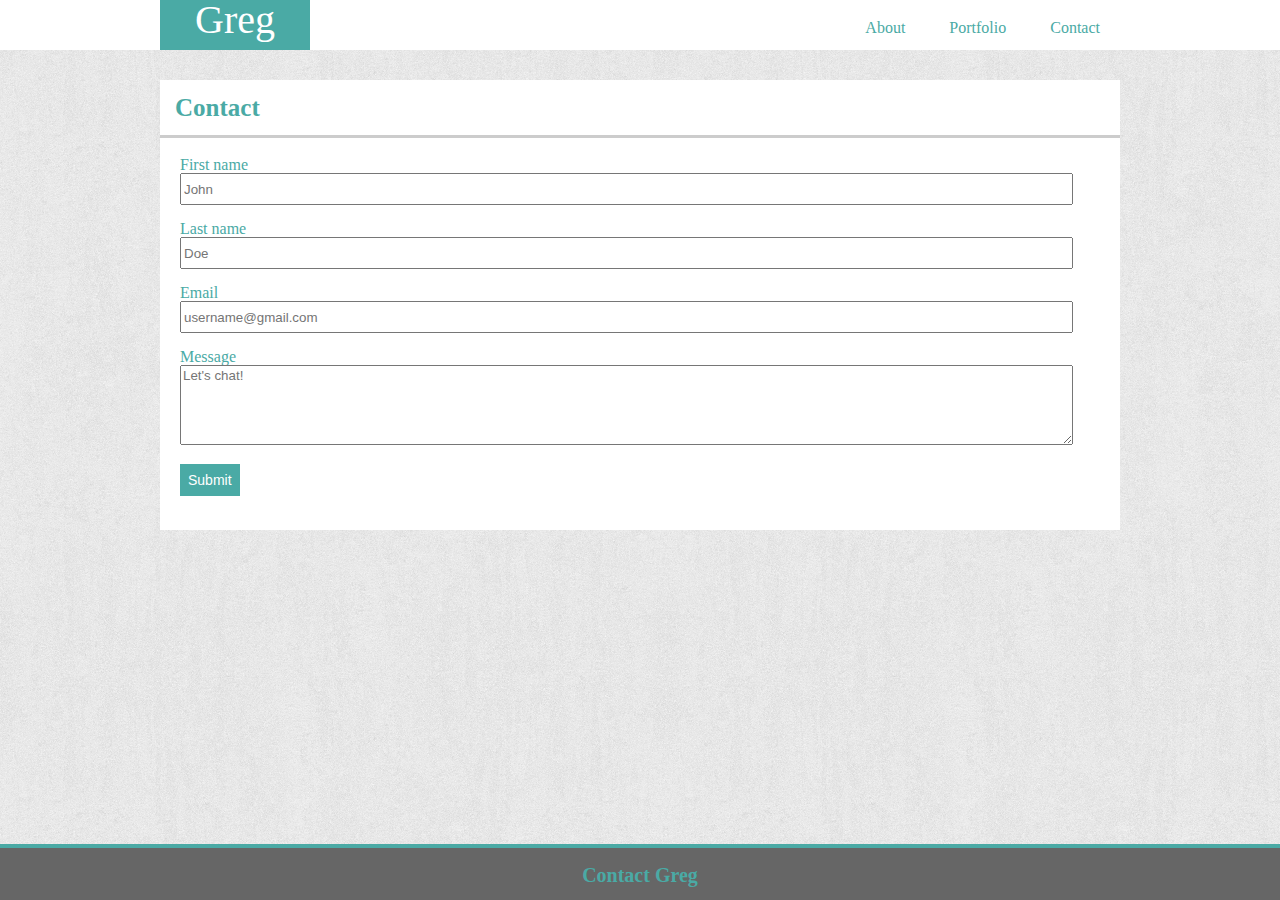
<file: contact.html>
<!DOCTYPE html>
<html lang="en-us">

<head>
  <title>Who's Greg</title>
  <meta charset="UTF -8">
  <link href="./assets/css/reset.css" rel="stylesheet" type="text/css">
  <link href="./assets/css/style.css" rel="stylesheet" type="text/css">
</head>



<body>



  <nav class="top">
    <div class="container">
      <div class="logo">Greg</div>
      <ul>
        <li><a href="./index.html">About</a></li>
        <li><a href="./portfolioflex.html">Portfolio</a></li>
        <li><a href="./contact.html">Contact</a></li>
      </ul>
    </div>
  </nav>

  <section class="contact-section">

    <h2>Contact</h2>
    <div class="form">

      <form action="#" method="POST">
        <p>
          <label>First name</label><br>
          <input type="text" name="first_name" placeholder="John" required>
        </p>
        <br>
        <p>
          <label>Last name</label><br>
          <input type="text" name="last_name" placeholder="Doe" required>
        </p>
        <br>
        <p>
          <label>Email</label><br>
          <input type="email" name="email" placeholder="username@gmail.com" required>
        </p>
        <br>
        <p>
          <label>Message</label><br>
          <textarea name="comment" form="usrform" placeholder="Let's chat!"></textarea>
        </p>
        <br>
        <button type="submit">Submit</button>
        <br>
      </form>
    </div>
  </section>
  <footer class="contact_info">

    <h3><a href="./contact.html">Contact Greg</h3></a>


  </footer>

</body>





</html>
</file>
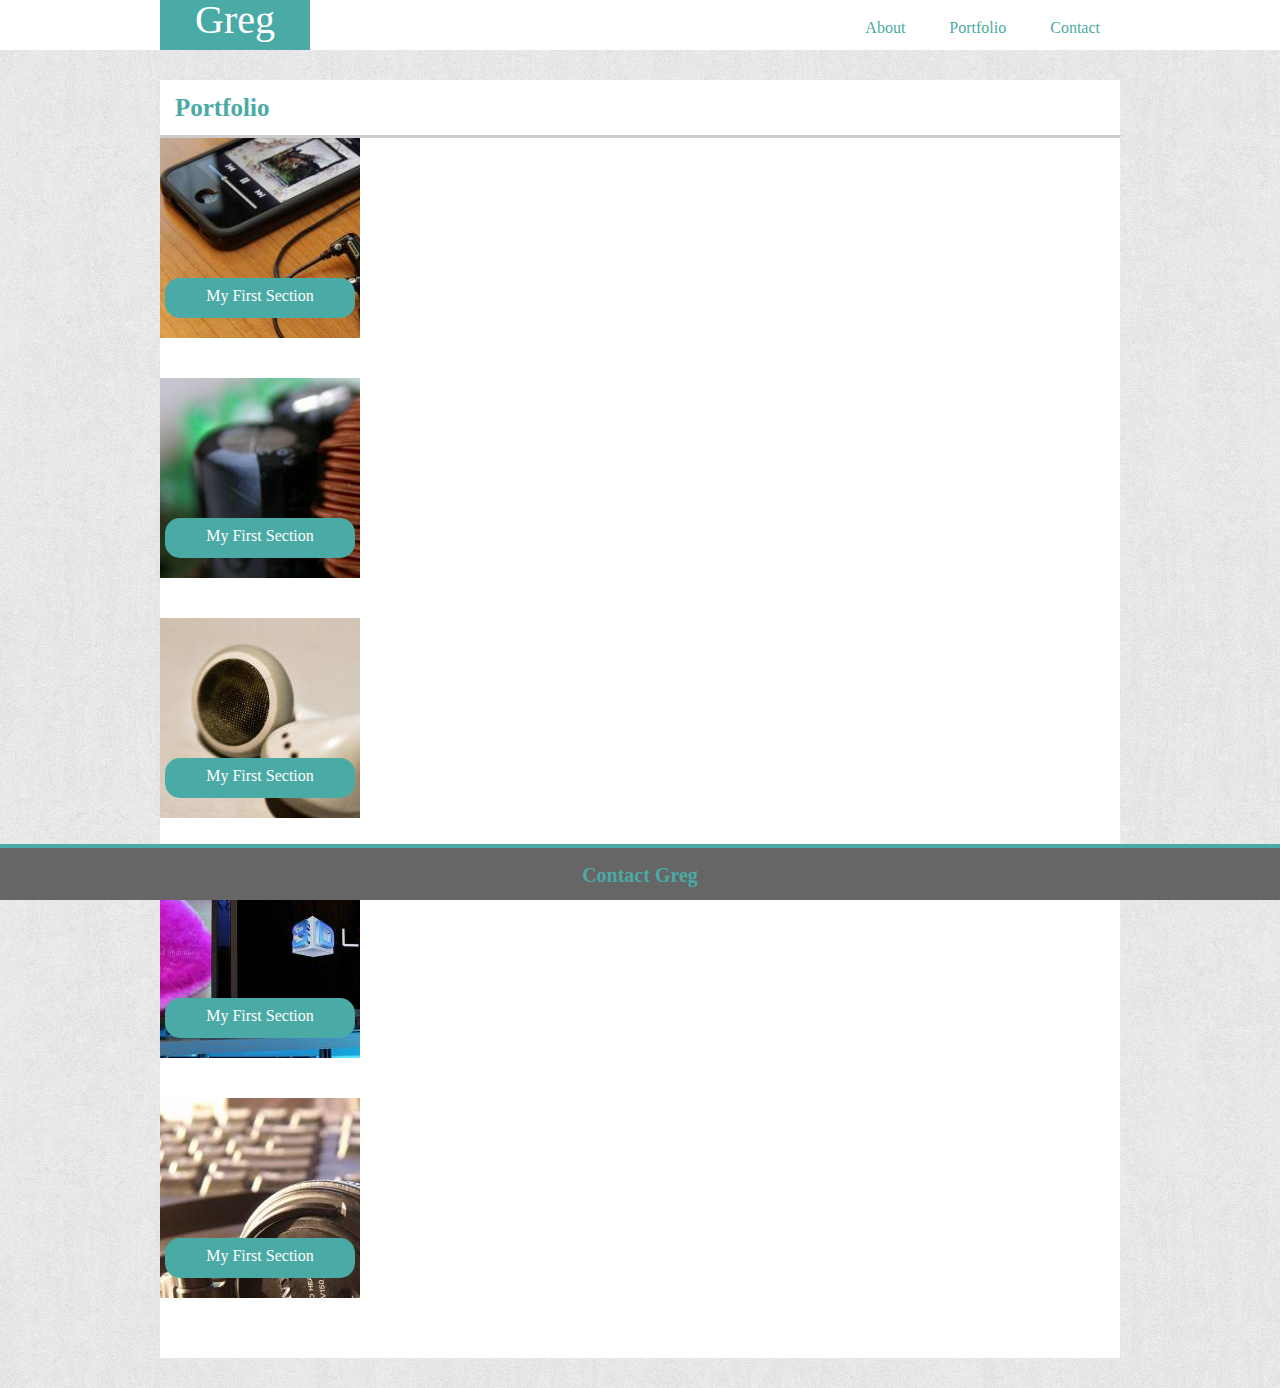
<file: portfolio.html>
<!DOCTYPE html>
<html lang="en-us">

<head>
  <title>Who's Greg</title>
  <meta charset="UTF -8">
  <link href="./assets/css/reset.css" rel="stylesheet" type="text/css">
  <link href="./assets/css/style.css" rel="stylesheet" type="text/css">
</head>



<body>

  <nav class="top">
    <div class="container">
      <div class="logo" href="./index.html">Greg</div>
      <ul>
        <li><a href="./index.html">About</a></li>
        <li><a href="./portfolioflex.html">Portfolio</a></li>
        <li><a href="./contact.html">Contact</a></li>
      </ul>
    </div>
  </nav>

  <section>


    <h2>Portfolio</h2>
    <div class="portfolio-links">
      <div class="imgContainer">
        <div id="img1" class="image_holder"></div>
        <div class="text-block"><a href="#">My First Section</a></div>
      </div>
    </div>
    <div class="portfolio-links">
      <div class="imgContainer">
        <div id="img2" class="image_holder"></div>
        <div class="text-block"><a href="#">My First Section</a></div>
      </div>
    </div>
    <div class="portfolio-links">
      <div class="imgContainer">
        <div id="img3" class="image_holder"></div>
        <div class="text-block"><a href="#">My First Section</a></div>
      </div>
    </div>
    <div class="portfolio-links">
      <div class="imgContainer">
        <div id="img4" class="image_holder"></div>
        <div class="text-block"><a href="#">My First Section</a></div>
      </div>
    </div>
    <div class="portfolio-links">
        <div class="imgContainer">
          <div id="img5" class="image_holder"></div>
          <div class="text-block"><a href="#">My First Section</a></div>
       </div>
      </div>






  </section>

  <footer class="contact_info">

    <h3><a href="./contact.html">Contact Greg</h3></a>

    <!-- <div class="port-container">
          <img src="./assets/images/placeholder1.jpg" alt="Portfolio 1">
          <div class="port-label"> 
            <h4>Scratch Game</h4>
          </div>
        </div> -->
  </footer>










</body>




</html>
</file>
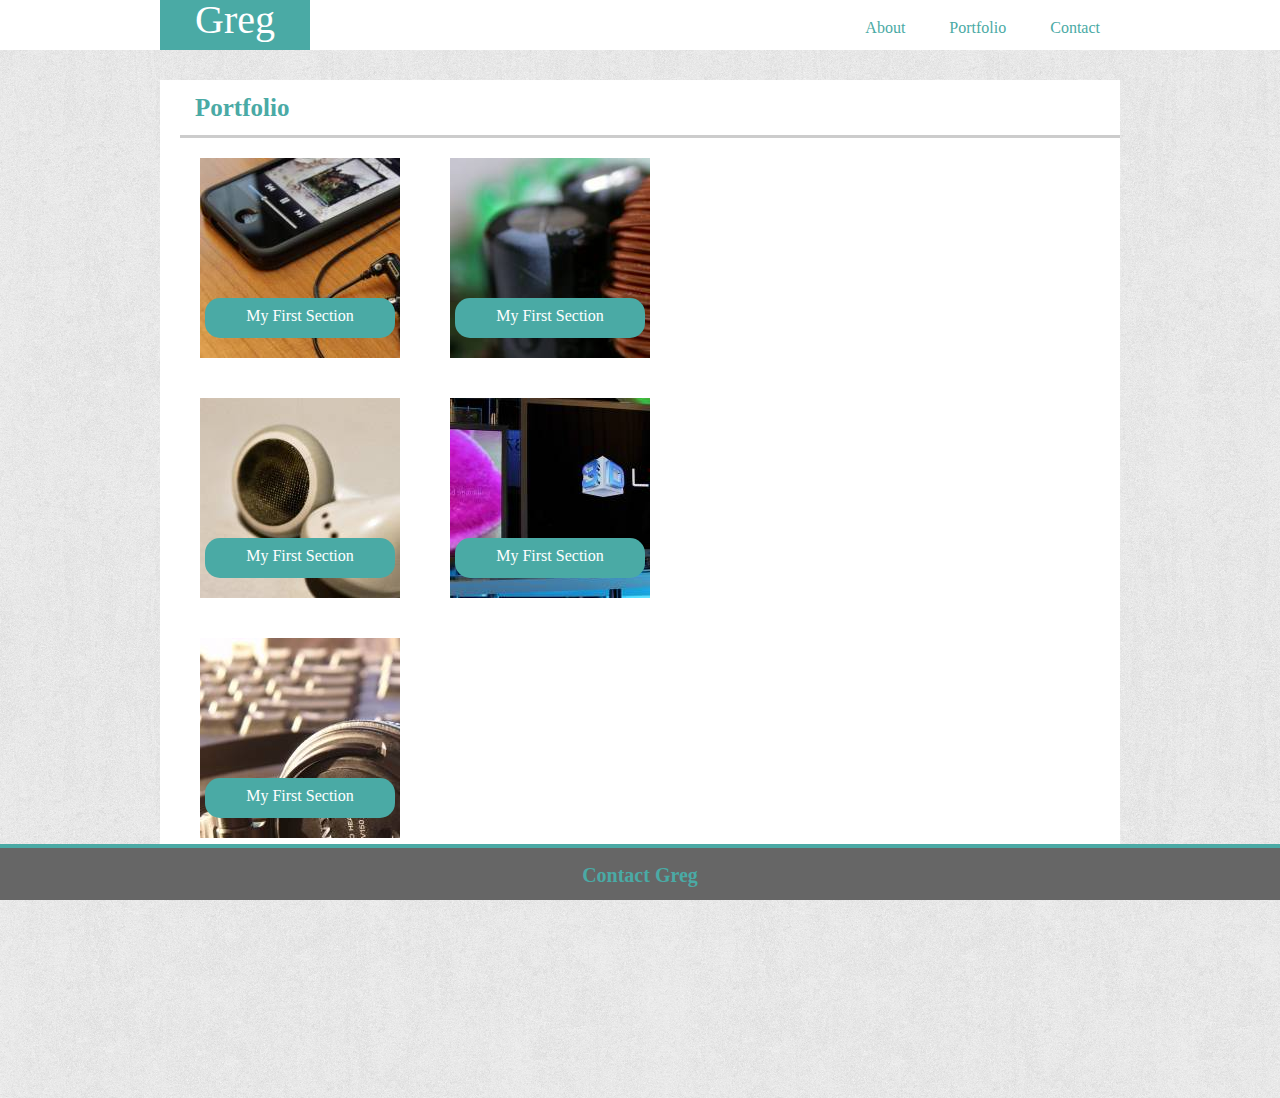
<file: portfolioflex.html>
<!DOCTYPE html>
<html lang="en-us">

<head>
  <title>Who's Greg</title>
  <meta charset="UTF -8">
  <link href="./assets/css/reset.css" rel="stylesheet" type="text/css">
  <link href="./assets/css/style.css" rel="stylesheet" type="text/css">
</head>



<body>

  <nav class="top">
    <div class="container">
      <div class="logo" href="./index.html">Greg</div>
      <ul>
        <li><a href="./index.html">About</a></li>
        <li><a href="./portfolioflex.html">Portfolio</a></li>
        <li><a href="./contact.html">Contact</a></li>
      </ul>
    </div>
  </nav>

  <section class="portsection">


    <h2>Portfolio</h2>
    <div class="portcontainer">
      <div class="portfolio-links">
        <div class="imgContainer">
          <div id="img1" class="image_holder"></div>
          <div class="text-block"><a href="#">My First Section</a></div>
        </div>
      </div>
      <div class="portfolio-links">
        <div class="imgContainer">
          <div id="img2" class="image_holder"></div>
          <div class="text-block"><a href="#">My First Section</a></div>
        </div>
      </div>
      <div class="portfolio-links">
        <div class="imgContainer">
          <div id="img3" class="image_holder"></div>
          <div class="text-block"><a href="#">My First Section</a></div>
        </div>
      </div>
      <div class="portfolio-links">
        <div class="imgContainer">
          <div id="img4" class="image_holder"></div>
          <div class="text-block"><a href="#">My First Section</a></div>
        </div>
      </div>
      <div class="portfolio-links">
        <div class="imgContainer">
          <div id="img5" class="image_holder"></div>
          <div class="text-block"><a href="#">My First Section</a></div>
        </div>
      </div>
    </div>






  </section>

  <footer class="contact_info">

    <h3><a href="./contact.html">Contact Greg</h3></a>

    <!-- <div class="port-container">
          <img src="./assets/images/placeholder1.jpg" alt="Portfolio 1">
          <div class="port-label"> 
            <h4>Scratch Game</h4>
          </div>
        </div> -->
  </footer>










</body>




</html>
</file>
<file: assets/css/style.css>
* {
    /* border: 1px red solid;*/
     box-sizing: border-box;
 }
 
 h1, h2, h3, h4, h5, h6 {
     border-bottom: 3px solid#cccccc;
     padding: 15px;
     font-family: "Georgia", Georgia, 'Times New Roman', Times, serif;
     font-size: 25px;	
 }
 
 img {
 width: 200px;
 height: 200px;
 margin-right: 10px;
 float: left;
 }
 
 head {
   position: fixed;
   top: 0;
   background-color:#ffffff;
 }
 
 .container {
     max-width: 960px;
     margin: 0 auto;
 }
 
 .portcontainer {
     display: flex;
     align-items: start;
     max-width: 50%;
     
     flex-wrap: wrap;
     justify-content: space-between;
     margin-top: 20px;
     padding-left: 20px;
 }
 
 
 
 section {
  background-color:#ffffff;
  margin: 30px auto 30px auto;
  width: 960px;
 /* border: 1px solid red;*/
  font-size: 100%;
  font: inherit;
  padding-bottom: 20px;
 }
 
 .portsection {
     padding-left: 20px;
     margin-bottom: 200px;
 }
 
 .contact-section {
     background-color:#ffffff;
     margin: 30px auto 30px auto;
     width: 960px;
     max-height: 450px;
    /* border: 1px solid red;*/
     font-size: 100%;
     font: inherit;
     padding-bottom: 20px;  
 }
 
 
 
 .clearfix::after {
     content: "";
     display: block;
     clear: both;
   }
 
 form {
    margin-top: 1.2rem;
    padding-bottom: 1.5rem;
   }
 
 .portpics {
     margin: auto;  
 }
 
 #img1 {
  background: url('../images/placeholder1.jpg') no-repeat;
  background-size: contain;
  background-size: cover;
 }
 
 #img2 {
     background: url('../images/placeholder2.jpg') no-repeat;
     background-size: contain;
     background-size: cover
 }
 
 #img3 {
     background: url('../images/placeholder3.jpg') no-repeat;
     background-size: contain;
     background-size: cover
 }
 
 #img4 {
     background: url('../images/placeholder4.jpg') no-repeat;
     background-size: contain;
     background-size: cover
 }
 
 #img5 {
     background: url('../images/placeholder5.jpg') no-repeat;
     background-size: contain;
     background-size: cover
 }
 
 .image_holder {
     width: 200px;
     height: 200px;
 }
 
 .text-block {
     position: relative;
     background-color: #4aaaa5;
     width: 190px;
     height: 40px;
     bottom:60px;
     margin: auto;
     text-align: center;
     border-radius: 15px;
 }
 
 .text-block a {
     text-decoration: none;
     font-size: 16px;
     color: #ffffff;
     padding: 10px;
 }
 
 .imgContainer {
     width: 200px;
 }
 
 nav ul {
   float: right;
 }
 
 li {
     text-decoration: none;
     display: inline-block;    
 }
 
 input {
     width: 95%;
     height: 2rem;
     line-height: 1rem;
 }
 
 textarea {
     height: 5rem;
     width: 95%;
     font-family: 'arial', 'helvetica neue', helvetica, sans-serif;   
 }
 
 .main2 p {
     color: #777777;
     font-family: 'arial', 'helvetica neue', helvetica, sans-serif;
     line-height: 2rem;
 }
 
 .top {
     background-color:#ffffff;
     margin: 0;  
 
 }
 
 body {
     color: #4aaaa5;
     background-image: url(../soft_wallpaper.png);
     overflow: scroll;    
 }
 
 label {
     color: #4aaaa5;
     font-size: 1rem;
     margin-bottom: 1rem:
     
 }
 
 .logo {
     background-color: #4aaaa5;
     height: 50px;
     width: 150px;
     color: white;
     text-align: center;
     font-size: 40px;
     position: relative;
     display: inline-block;
 }
 
 .about_heading {
     padding: 100px;
     height: 500px;
     
 }
 
 footer {
     background-color: #666666;
     text-align: center;
     position: fixed;
     bottom: 0;
     width: 100%;
     margin: 0;
     border-top: 4px solid #4aaaa5;
 }
 
 footer h3 {
     border-bottom: none;
     padding: 15px;
     font-family: "Georgia", Georgia, 'Times New Roman', Times, serif;
     font-size: 20px;
 }
 
 .main2 {
     padding-left: 10px;
     padding-right: 10px;   
 }
 
 a {
     vertical-align: middle;
     display: inline-block;
 }
 
 form {
     margin-left: 20px;
 }
 
 img {
     margin: 1rem 1.5rem 0 1rem;
 }
 
 .portlabel {
     width: 50px;
     height: 50px;
     background-color: #4aaaa5;
     display: inline-block;
     z-index: 1;
     
 }
 
 .contact_info li {
     display: inline-block;
     list-style: none;
 }
 
 ul a{
     color: #4aaaa5;
     text-decoration: none;
     display: block;
     padding: 20px;
     text-align: center;   
 }
 
 ul a:hover {
     font-size: 120%;
     font-weight: bold;
 }
 
 h3 a {
         color: #4aaaa5;
         cursor: pointer;
         text-decoration: none;
     }
 
 button {
     background-color: #4aaaa5;
     color: white;
     border: none;
     padding: .5rem .5rem;
     text-align: center;
     text-decoration: none;
     display: inline-block;
     font-size: 14px;



/*.boxes {
  width: 120px;
  height: 70px;
  }

  .top_box {
    
    border: 1px solid green;
    width: 50%; 
    float: left;  
  }

  .bottom_box {
      
      float: left; 
      width: 50%;    
  }
*/
</file>
